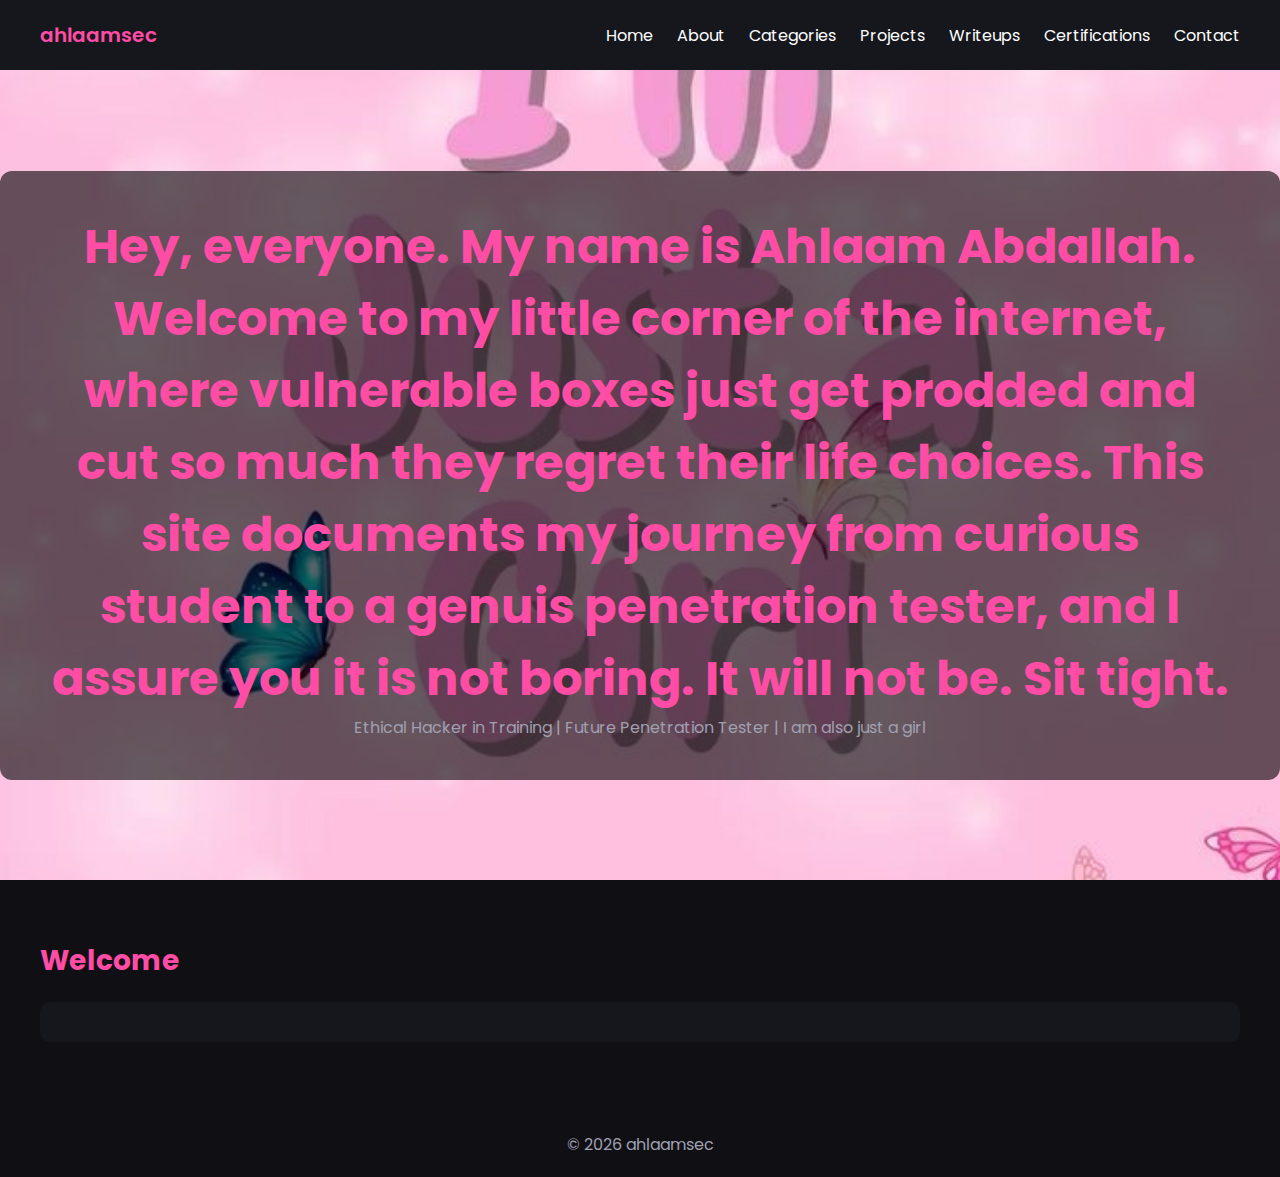
<file: index.html>
<!DOCTYPE html>
<html>
<head>
<title>Ahlaam | Cybersecurity Portfolio</title>
<link rel="stylesheet" href="styles/styles.css">
</head>

<body>

<nav class="navbar">
<div class="logo">ahlaamsec</div>

<div class="nav-links">
<a href="index.html">Home</a>
<a href="about.html">About</a>
<a href="categories.html">Categories</a>
<a href="projects.html">Projects</a>
<a href="writeups.html">Writeups</a>
<a href="certifications.html">Certifications</a>
<a href="contact.html">Contact</a>
</div>

</nav>

<section class="hero">

<div class="hero-overlay">

<h1>Hey, everyone. My name is Ahlaam Abdallah. 
    Welcome to my little corner of the internet, where vulnerable boxes just get prodded and cut so much they regret their life choices.

This site documents my journey from curious student to a genuis penetration tester, and I assure you it is not boring. It will not be. Sit tight.</h1>

<p>
    Ethical Hacker in Training | Future Penetration Tester | I am also just a girl 

</p>

</div>

</section>

<div class="container">

<h2 class="section-title">Welcome</h2>

<div class="card">

</div>

</div>

<footer class="footer">
© 2026 ahlaamsec
</footer>

</body>
</html>
</file>
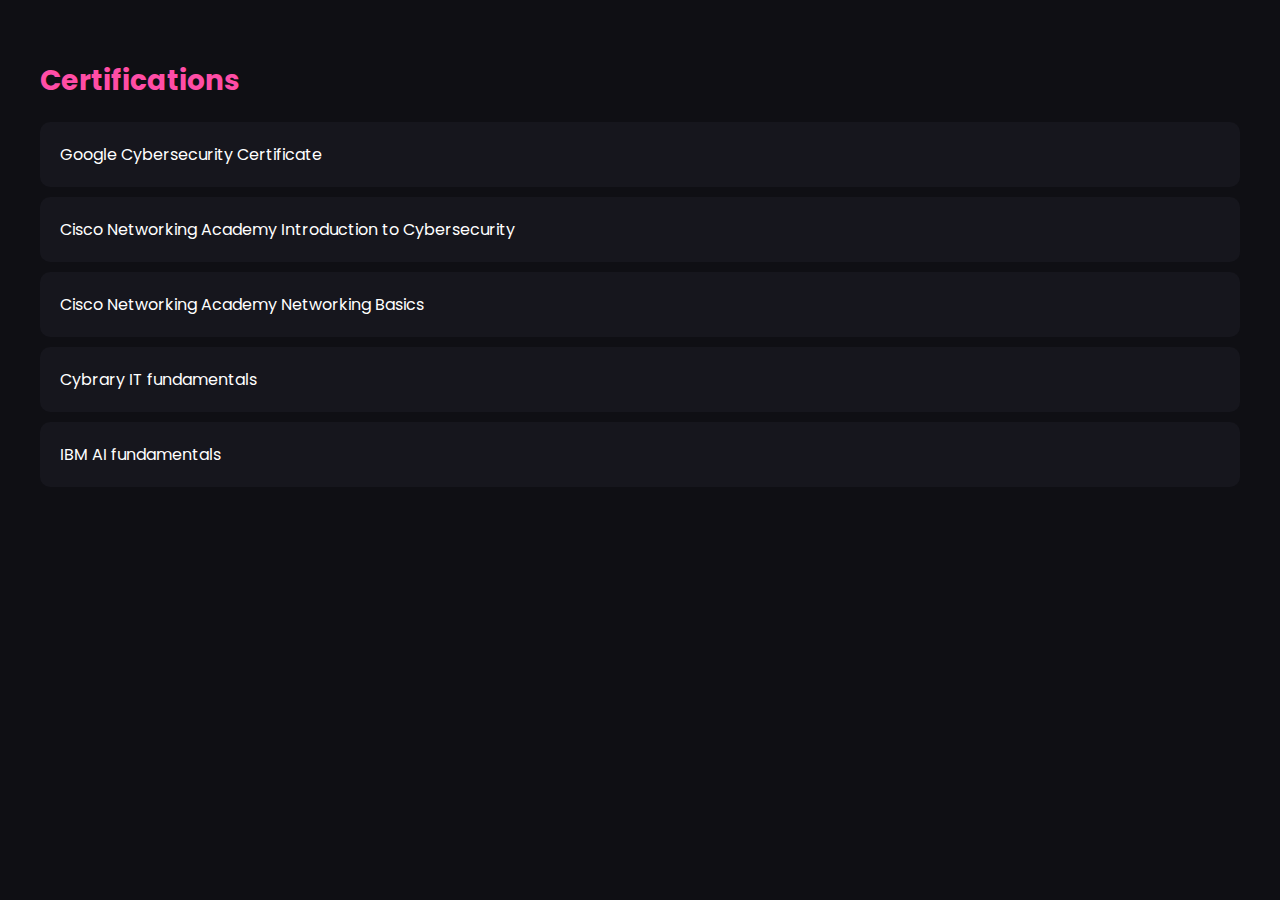
<file: certifications.html>
<!DOCTYPE html>
<html>
<head>
<title>Certifications</title>
<link rel="stylesheet" href="styles/styles.css">
</head>

<body>

<div class="container">

<h2 class="section-title">Certifications</h2>

<div class="card">
Google Cybersecurity Certificate
</div>

<div class="card">
Cisco Networking Academy Introduction to Cybersecurity
</div>

<div class="card">
Cisco Networking Academy Networking Basics
</div>

<div class="card">
Cybrary IT fundamentals
</div>

<div class="card">
IBM AI fundamentals
</div>

</div>

</body>
</html>
</file>
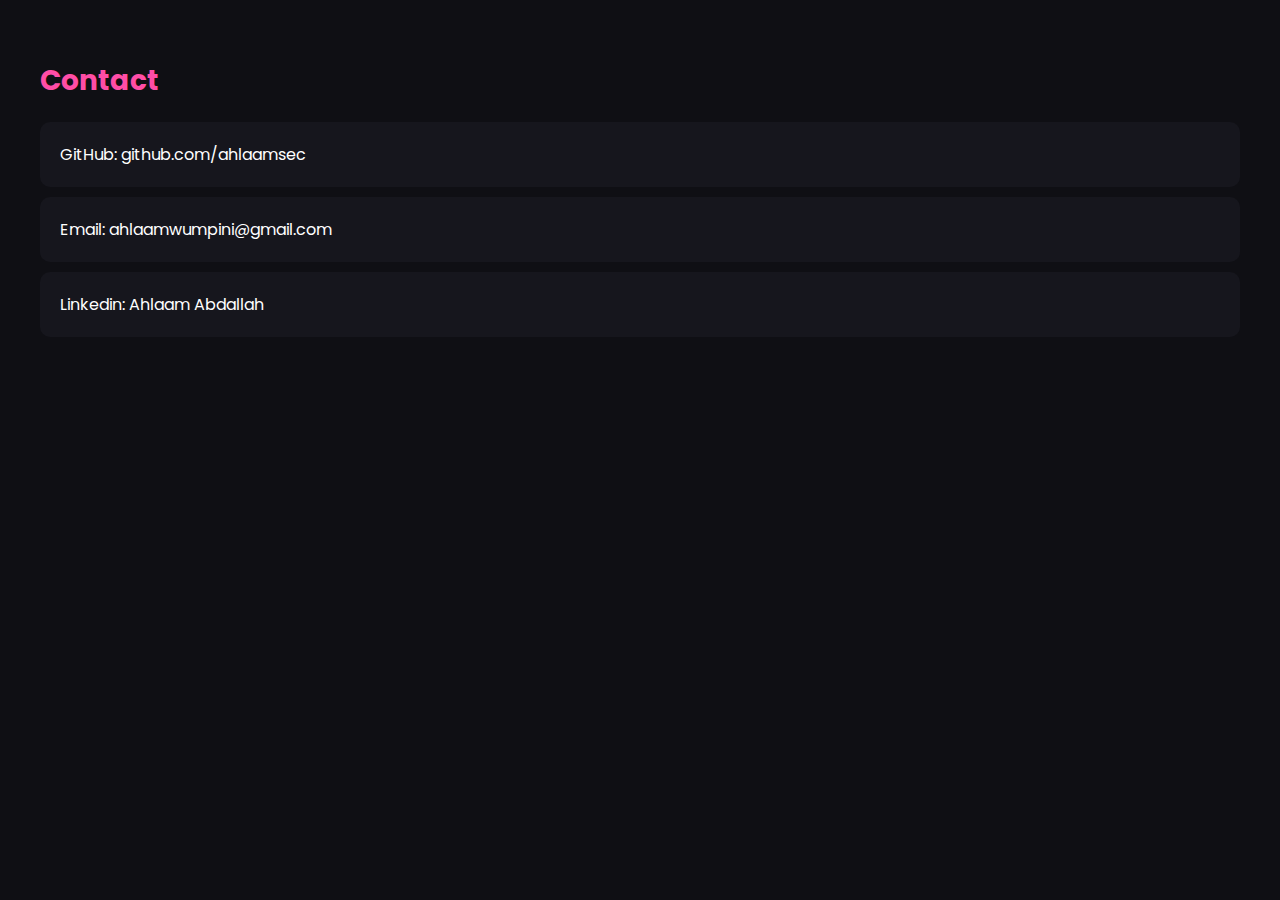
<file: contact.html>
<!DOCTYPE html>
<html>
<head>
<title>Contact</title>
<link rel="stylesheet" href="styles/styles.css">
</head>

<body>

<div class="container">

<h2 class="section-title">Contact</h2>

<div class="card">
GitHub: github.com/ahlaamsec
</div>

<div class="card">
Email: ahlaamwumpini@gmail.com
</div>

<div class ="card">
    Linkedin: Ahlaam Abdallah
</div>
</div>

</body>
</html>
</file>
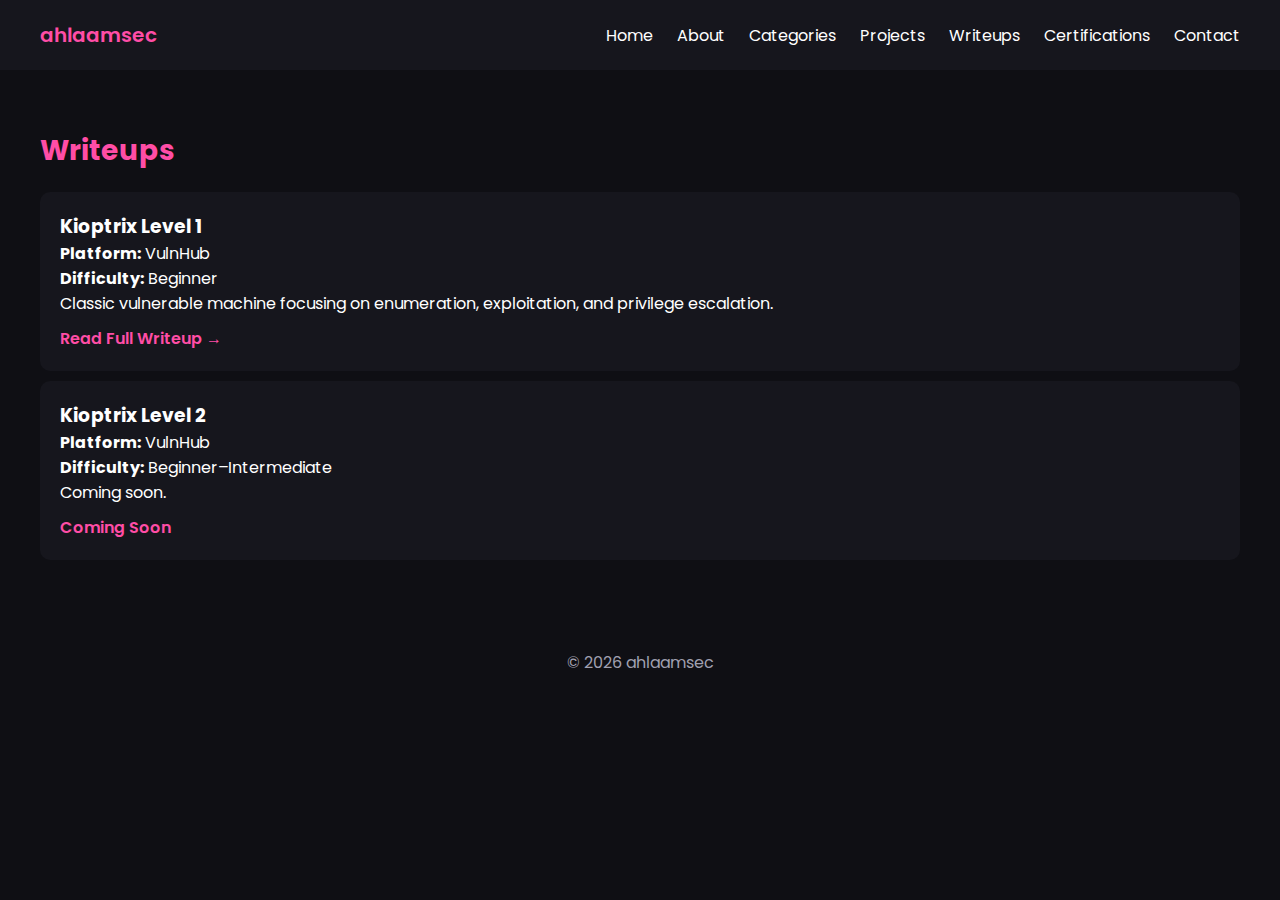
<file: writeups.html>
<!DOCTYPE html>
<html>
<head>
    <title>Writeups | ahlaamsec</title>
    <link rel="stylesheet" href="styles/styles.css">
</head>

<body>

<nav class="navbar">

<div class="logo">ahlaamsec</div>

<div class="nav-links">
<a href="index.html">Home</a>
<a href="about.html">About</a>
<a href="categories.html">Categories</a>
<a href="projects.html">Projects</a>
<a href="writeups.html">Writeups</a>
<a href="certifications.html">Certifications</a>
<a href="contact.html">Contact</a>
</div>

</nav>

<div class="container">

<h2 class="section-title">Writeups</h2>

<!-- WRITEUP CARD START -->
<div class="card">

<h3>Kioptrix Level 1</h3>

<p><strong>Platform:</strong> VulnHub</p>

<p><strong>Difficulty:</strong> Beginner</p>

<p>Classic vulnerable machine focusing on enumeration, exploitation, and privilege escalation.</p>

<a href="writeups/kioptrix-level1.html" class="writeup-link">
Read Full Writeup →
</a>

</div>
<!-- WRITEUP CARD END -->


<!-- FUTURE WRITEUP PLACEHOLDER -->
<div class="card">

<h3>Kioptrix Level 2</h3>

<p><strong>Platform:</strong> VulnHub</p>

<p><strong>Difficulty:</strong> Beginner–Intermediate</p>

<p>Coming soon.</p>

<a href="#" class="writeup-link">
Coming Soon
</a>

</div>


</div>

<footer class="footer">
© 2026 ahlaamsec
</footer>

</body>
</html>
</file>
<file: styles/styles.css>
/* Import elegant font */
@import url('https://fonts.googleapis.com/css2?family=Poppins:wght@300;400;600&display=swap');

:root {
    --pink: #ff4da6;
    --dark: #0f0f14;
    --dark2: #16161d;
    --text: #ffffff;
    --gray: #a0a0b0;
}

* {
    margin: 0;
    padding: 0;
    box-sizing: border-box;
}

body {
    font-family: 'Poppins', sans-serif;
    background: var(--dark);
    color: var(--text);
}

/* Navbar */
.navbar {
    display: flex;
    justify-content: space-between;
    align-items: center;
    padding: 20px 40px;
    background: var(--dark2);
    position: sticky;
    top: 0;
}

.logo {
    color: var(--pink);
    font-weight: 600;
    font-size: 20px;
}

.nav-links a {
    color: var(--text);
    text-decoration: none;
    margin-left: 20px;
    transition: 0.3s;
}

.nav-links a:hover {
    color: var(--pink);
}

/* Hero section */
.hero {
    height: 90vh;
    background: url('../images/hero.jpeg') center/cover no-repeat;
    display: flex;
    justify-content: center;
    align-items: center;
    text-align: center;
}

.hero-overlay {
    background: rgba(0,0,0,0.6);
    padding: 40px;
    border-radius: 12px;
}

.hero h1 {
    font-size: 48px;
    color: var(--pink);
}

.hero p {
    color: var(--gray);
}

/* Sections */
.container {
    padding: 60px 40px;
}

.section-title {
    font-size: 28px;
    color: var(--pink);
    margin-bottom: 20px;
}

.card {
    background: var(--dark2);
    padding: 20px;
    margin: 10px 0;
    border-radius: 10px;
    transition: 0.3s;
}

.card:hover {
    transform: translateY(-5px);
    border: 1px solid var(--pink);
}

/* Footer */
.footer {
    padding: 20px;
    text-align: center;
    color: var(--gray);
}

/* Mobile */
@media(max-width:768px){

.hero h1{
font-size:32px;
}

.nav-links{
display:none;
}

}


.writeup-link {

display: inline-block;

margin-top: 10px;

color: var(--pink);

text-decoration: none;

font-weight: 600;

}

.writeup-link:hover {

text-decoration: underline;

}
</file>
